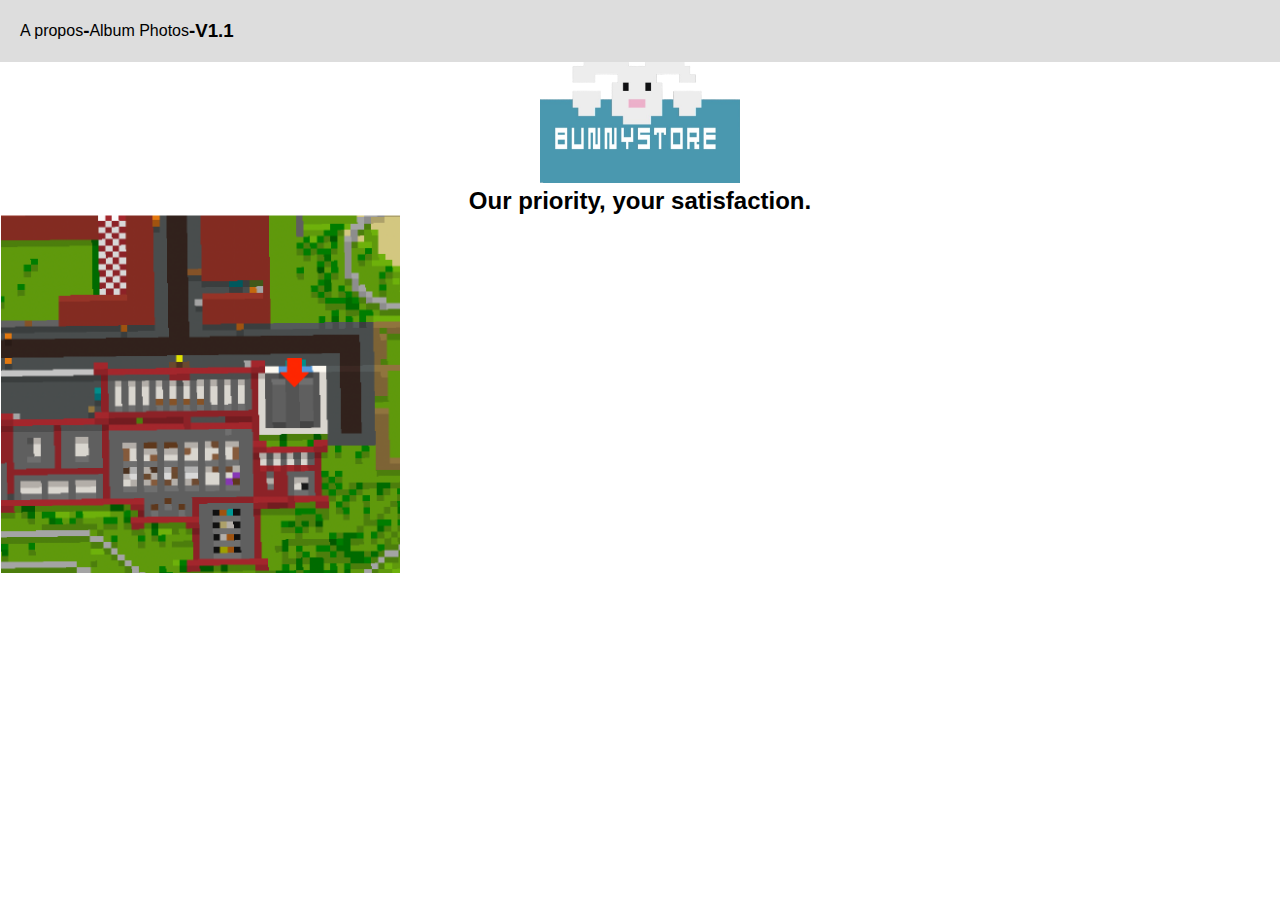
<file: index.html>
<!DOCTYPE html>
<html lang="en">
<head>
    <meta charset="UTF-8">
    <meta name="viewport" content="width=device-width, initial-scale=1.0">
    <title>Bunny store</title>
    <link rel="stylesheet" href="style.css">
    <link rel="shortcut icon" href="bunnystore_logo-removebg-preview.png" type="image/x-icon">
</head>
<body>
    <nav>
        <a href="index2.html">A propos</a>
        <h3> - </h3>
        <a href="index3.html">Album Photos</a>
        <h3> - </h3>
        <div><h3>V1.1</h3></div>
    </nav>
    <div>
        <h1>V1.1</h1>
        <h3>v1.1</h3>
        <img src="bunnystore_logo-removebg-preview.png" width="200px">
        <h2>Our priority, your satisfaction.</h2>
    </div>
    <img src="Capture d’écran 2024-01-21 à 18.59.54.png" width="400px">
</body>
</html>
</file>
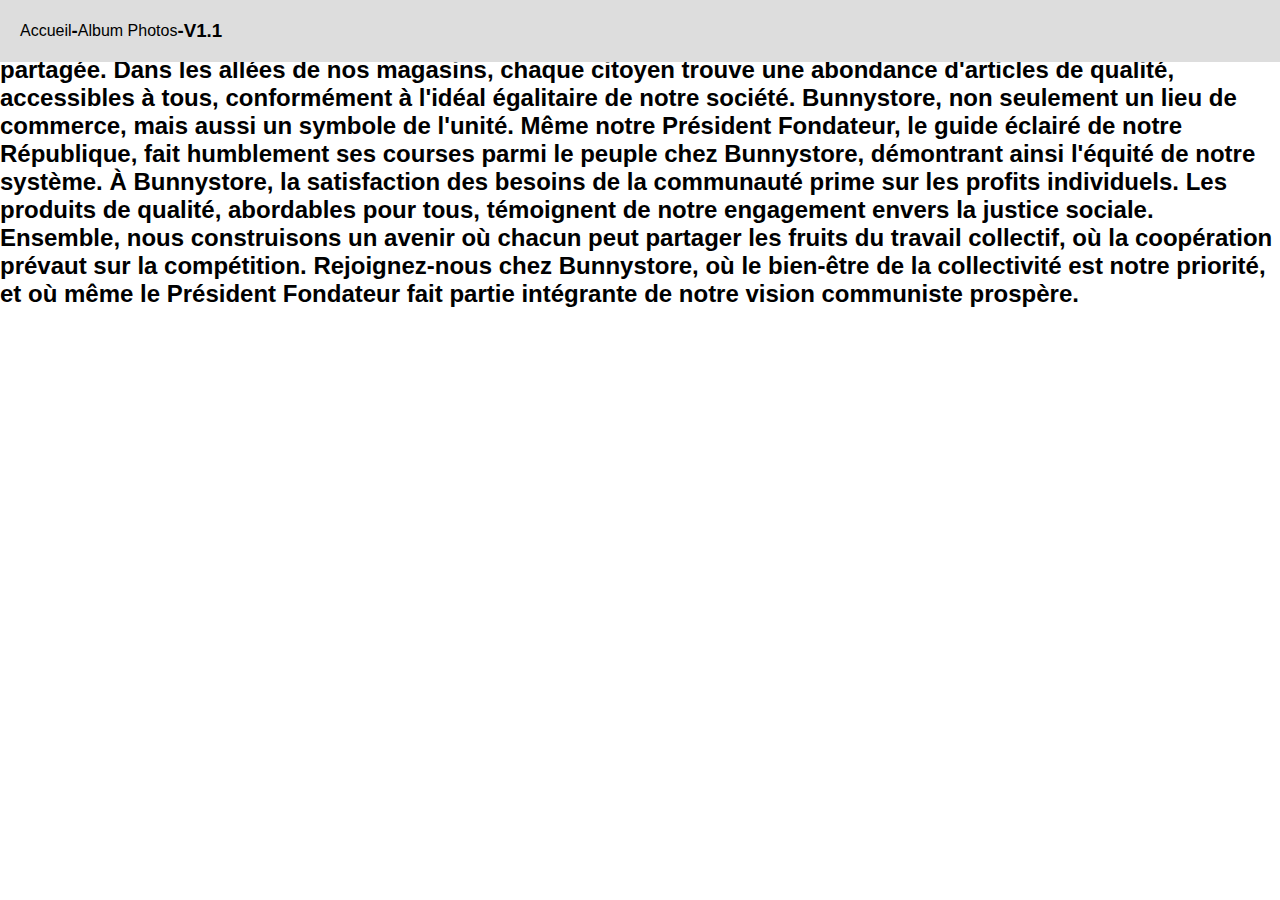
<file: index2.html>
<!DOCTYPE html>
<html lang="en">
<head>
    <meta charset="UTF-8">
    <meta name="viewport" content="width=device-width, initial-scale=1.0">
    <title>Bunny store</title>
    <link rel="stylesheet" href="style.css">
    <link rel="shortcut icon" href="Marxplorer logo.webp" type="image/x-icon">
</head>
<body>
    <nav>
        <a href="index.html">Accueil</a>
        <h3> - </h3>
        <a href="index3.html">Album Photos</a>
        <h3> - </h3>
        <div><h3>V1.1</h3></div>
    </nav>
    <h2>Bienvenue chez Bunnystore, la chaîne de magasins préférée du peuple dans la République socialiste soviétique du Sherkanistan. Fondée sur les principes du communisme, Bunnystore incarne la solidarité et la prospérité partagée. Dans les allées de nos magasins, chaque citoyen trouve une abondance d'articles de qualité, accessibles à tous, conformément à l'idéal égalitaire de notre société.

Bunnystore, non seulement un lieu de commerce, mais aussi un symbole de l'unité. Même notre Président Fondateur, le guide éclairé de notre République, fait humblement ses courses parmi le peuple chez Bunnystore, démontrant ainsi l'équité de notre système.

À Bunnystore, la satisfaction des besoins de la communauté prime sur les profits individuels. Les produits de qualité, abordables pour tous, témoignent de notre engagement envers la justice sociale. Ensemble, nous construisons un avenir où chacun peut partager les fruits du travail collectif, où la coopération prévaut sur la compétition.

Rejoignez-nous chez Bunnystore, où le bien-être de la collectivité est notre priorité, et où même le Président Fondateur fait partie intégrante de notre vision communiste prospère.</h2>
</body>
</html>
</file>
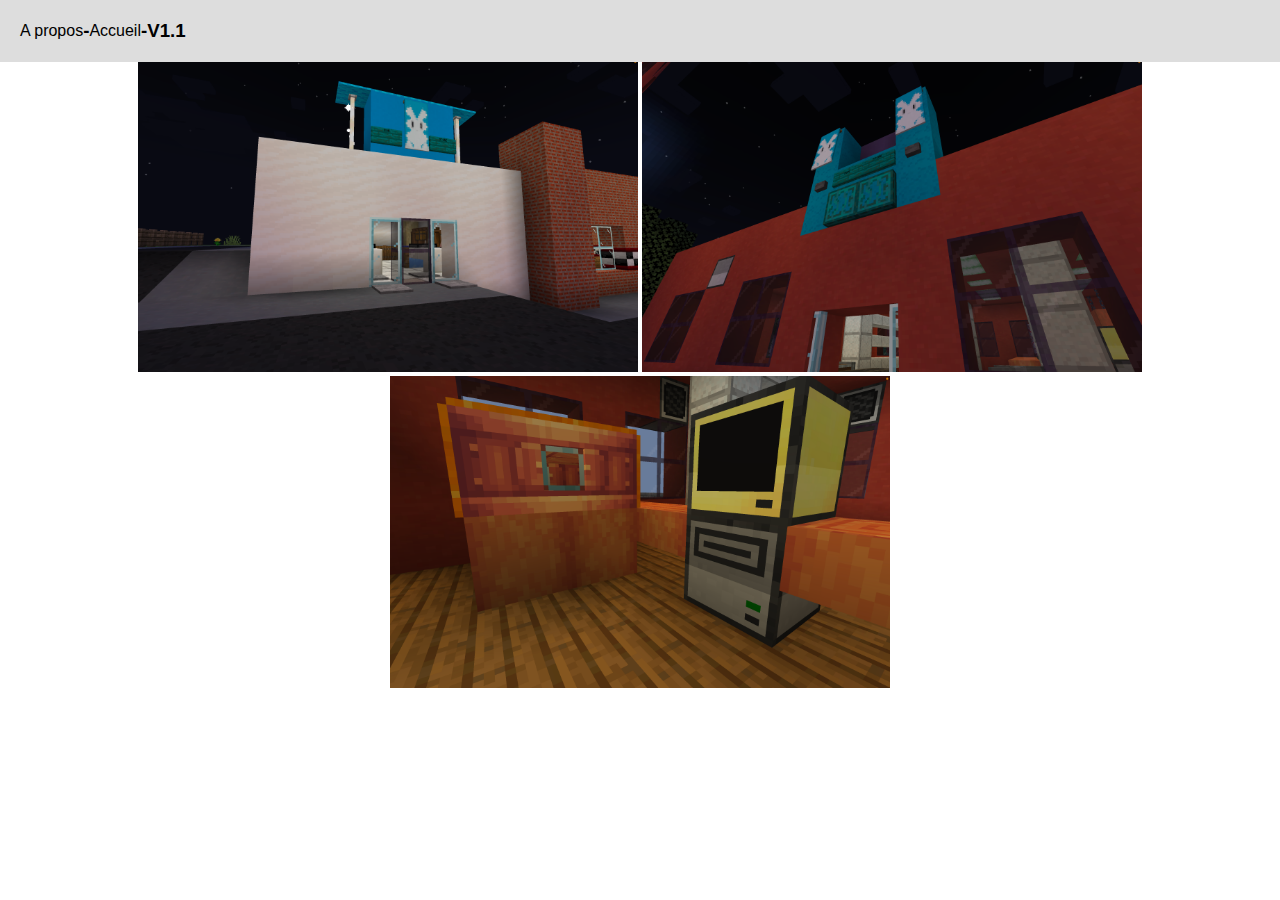
<file: index3.html>
<!DOCTYPE html>
<html lang="en">
<head>
    <meta charset="UTF-8">
    <meta name="viewport" content="width=device-width, initial-scale=1.0">
    <title>Bunny store</title>
    <link rel="stylesheet" href="style.css">
    <link rel="shortcut icon" href="Marxplorer logo.webp" type="image/x-icon">
</head>
<body>
    <nav>
        <a href="index2.html">A propos</a>
        <h3> - </h3>
        <a href="index.html">Accueil</a>
        <h3> - </h3>
        <div><h3>V1.1</h3></div>
    </nav>
    <div>
        <h1>V1.1</h1>
        <h3>V1.1</h3>
        <img src="Capture d’écran 2024-01-21 à 18.03.43.png" width="500px">
        <img src="Capture d’écran 2024-01-21 à 18.04.07.png" width="500px">
        <img src="Capture d’écran 2024-01-21 à 18.10.10.png" width="500px">
    </div>
</body>
</html>
</file>
<file: style.css>
div{
    text-align: center;
}
:root {
    --bg-light: #ffffff;
    --bg-medium: #f3f3f3;
    --bg-dark: #dddddd;
  
    --bg-white-light: #ffffff;
    --bg-white-medium: #f3f3f3;
    --bg-white-dark: #dddddd;
  
    --bg-black-light: #353535;
    --bg-black-medium: #272727;
    --bg-black-dark: #131313;
  
    --text-color: #000000;
    --text-white: #ffffff;
    --text-black: #000000;
  }
  
  * {
    margin: 0;
    padding: 0;
    box-sizing: border-box;
  }
  
  a {
    text-decoration: none;
    color: inherit;
  }
  
  body {
    background-color: var(--bg-light);
    color: var(--text-color);
    font-family: sans-serif;
  }
  
  nav {
    background-color: var(--bg-dark);
    position: fixed;
    top: 0;
    left: 0;
    width: 100%;
    display: flex;
    align-items: center;
    padding: 20px;
  }
  
  #theme-button {
    cursor: pointer;
    background-color: var(--bg-dark);
    display: flex;
    align-items: center;
    margin-left: auto;
  }
  
  #theme-button ion-icon {
    margin-left: 10px;
  }
  
  main {
    width: 65%;
    margin: 100px auto 50px auto;
  }
  
  main img {
    display: block;
    margin: 30px auto;
    border-radius: 10px;
    width: 100%;
  }
  
  main h1 {
    display: block;
    width: max-content;
    font-size: 45px;
    padding: 0 20px;
    margin: 0 auto;
    text-align: center;
    margin-bottom: 60px;
    background-image: linear-gradient(
      to bottom,
      transparent 0%,
      transparent 65%,
      #00c3ff 65%,
      #00c3ff 90%,
      transparent 90%
    );
  }
  
  main p {
    line-height: 1.5;
    text-align: justify;
  }
  
  .wrapper {
    background-color: var(--bg-medium);
    padding: 30px;
    border-radius: 10px;
    max-width: 1000px;
    margin: 0 auto;
  }
  
  footer {
    background-color: var(--bg-dark);
    padding: 30px 60px;
    text-align: center;
    margin-top: 100px;
  }
</file>
